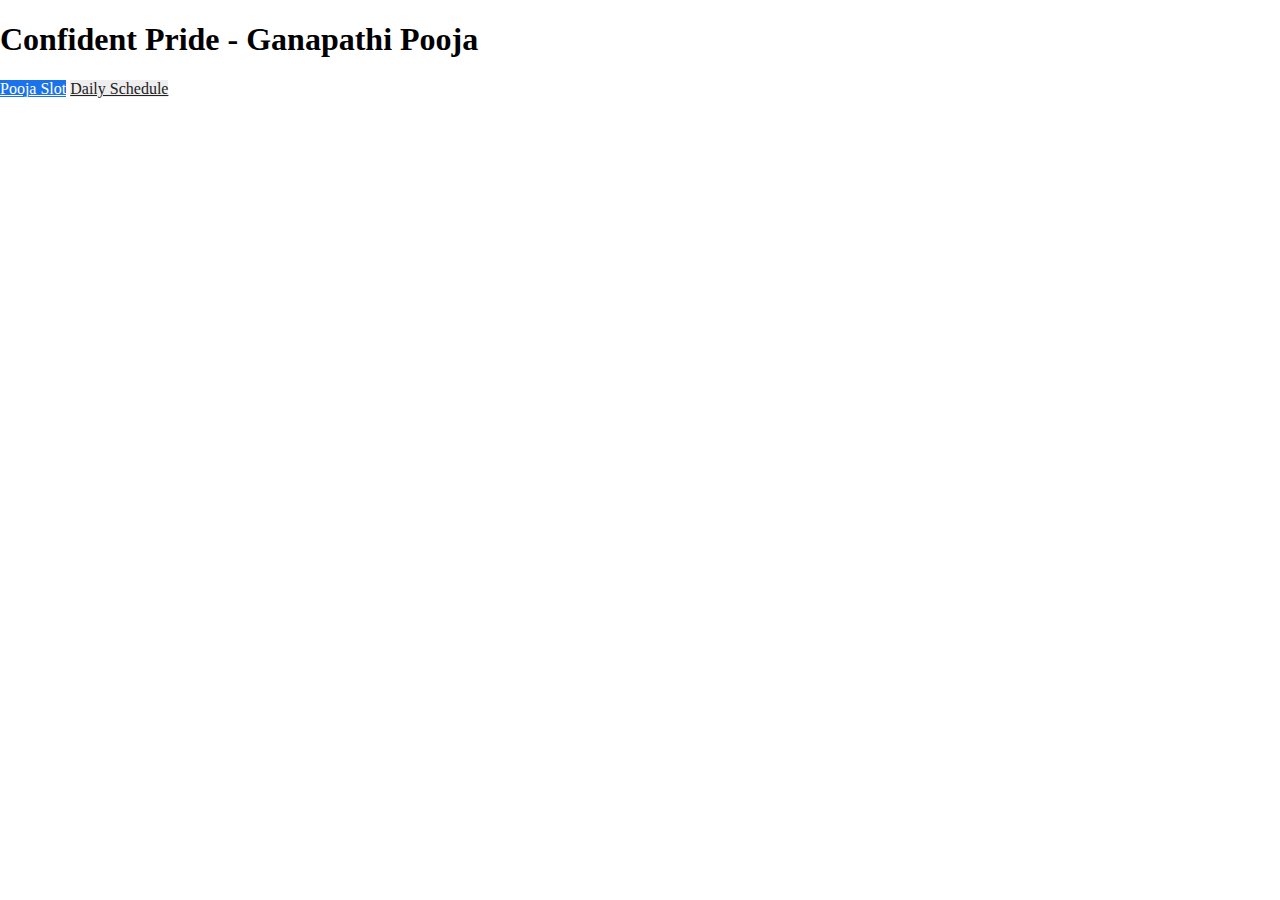
<file: index.html>
<!DOCTYPE html>
<html lang="en">
<head>
  <meta charset="UTF-8">
  <meta name="viewport" content="width=device-width, initial-scale=1">
  <title>Confident Pride - Ganapathi Pooja</title>
  <link rel="stylesheet" href="css/booking.css">
</head>
<body>
  <header>
    <h1>Confident Pride - Ganapathi Pooja</h1>
    <div class="nav-buttons">
      <a href="booking.html" class="btn-primary">Pooja Slot</a>
      <a href="daily.html" class="btn-secondary">Daily Schedule</a>
    </div>
  </header>
</body>
</html>
</file>
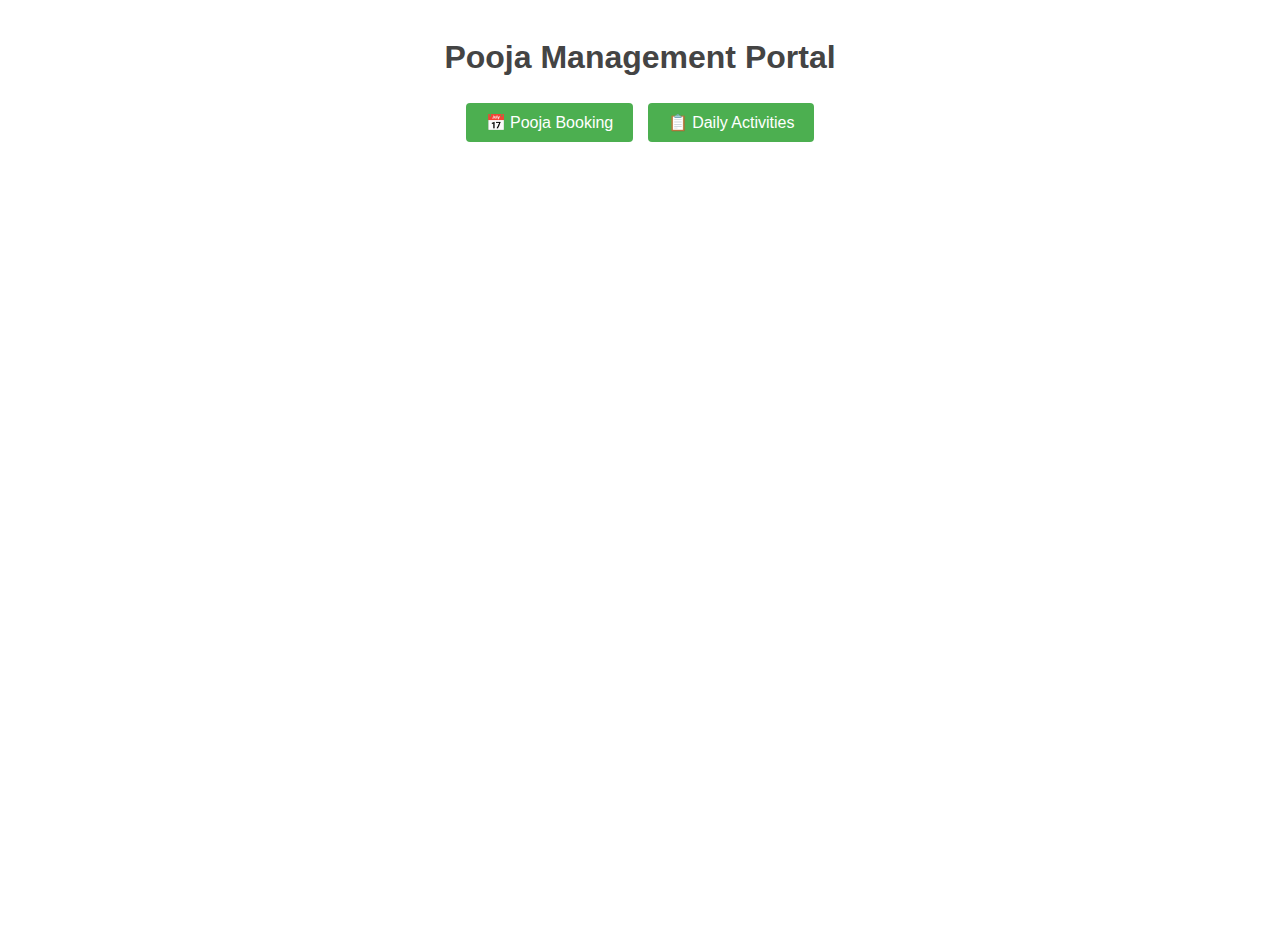
<file: public/index.html>
<!DOCTYPE html>
<html lang="en">
<head>
  <meta charset="UTF-8" />
  <title>Pooja Management Portal</title>
  <style>
    body {
      font-family: Arial, sans-serif;
      padding: 10px;
      text-align: center;
    }
    h1 {
      color: #444;
    }
    .btn {
      background-color: #4CAF50;
      color: white;
      padding: 10px 20px;
      margin: 5px;
      border: none;
      border-radius: 4px;
      cursor: pointer;
      font-size: 16px;
    }
    .btn:hover {
      background-color: #45a049;
    }
    iframe {
      width: 100%;
      height: 85vh;
      border: none;
      margin-top: 15px;
      background-color: white;
    }
  </style>
</head>
<body>

  <h1>Pooja Management Portal</h1>

  <!-- Buttons to load different pages -->
  <button class="btn" onclick="loadApp('https://script.google.com/macros/s/AKfycbyZVd0mKmluCkZcCJxsFVakcjnXybf4bA_Qj9QoYZu5_y0-ZfplZ6g2YLfdbqIJrK0/exec')">📅 Pooja Booking</button>
  <button class="btn" onclick="loadApp('https://script.google.com/macros/s/AKfycbwwmuwT09O3DGHoMr0VsGGGmY2eEWH7Ojt375R6YzLw_JMykunCP5FdPkZ3Q7QfkQXTjg/exec?date=2025-09-03')">📋 Daily Activities</button>
 
  <!-- Iframe to load the selected page -->
  <iframe id="frame"></iframe>

  <script>
    function loadApp(url) {
      // Use the proxy so X-Frame-Options is stripped
      document.getElementById('frame').src = `/proxy?url=${encodeURIComponent(url)}`;
    }
  </script>

</body>
</html>
</file>
<file: css/booking.css>
:root {
  --card-bg: rgba(255, 255, 255, 0.95);
  --brand: #1a73e8;
  --ok: #2e7d32;
  --warn: #ff9800;
  --bad: #d32f2f;
  --muted: #777;
  --radius: 10px;
}

html, body { height: 100%; margin: 0; padding: 0; }
body {
  background-image: url('https://i.postimg.cc/cLnkTkCq/Ganesh-banner.jpg');
  background-size: cover;
  background-position: center;
  background-repeat: no-repeat;
  min-height: 100vh;
  display: flex;
  flex-direction: column;
}

@supports (-webkit-touch-callout: none) {
  body { background-attachment: scroll; }
}

.form-container {
  width: 100%;
  max-width: 720px;
  background: rgba(255, 255, 255, 0.25);
  border-radius: var(--radius);
  padding: 20px 30px;
  box-shadow: 0 8px 30px rgba(0,0,0,0.25);
  position: relative;
  backdrop-filter: blur(10px);
  -webkit-backdrop-filter: blur(10px);
}

h2 { margin: 0 0 10px 0; color: var(--brand); text-align: center; font-weight: 700; font-size: 1.8rem; }
.info-text { color: #555; margin-bottom: 12px; text-align: center; font-size: 1rem; }

.form-group { display: flex; flex-direction: column; margin-bottom: 16px; }
label { font-weight: 600; margin-bottom: 6px; font-size: 1rem; color: #222; }
input[type="text"], input[type="tel"], select {
  padding: 10px 12px; border-radius: 8px; border: 1px solid #ccc; font-size: 1rem; outline: none; font-family: Arial, sans-serif;
}
input[type="text"]:focus, input[type="tel"]:focus, select:focus { box-shadow: 0 0 0 3px rgba(26,115,232,0.08); border-color: var(--brand); }
input[readonly] { background: #eee; }

.time-options { display: flex; gap: 20px; flex-wrap: wrap; }
.time-options label { cursor: pointer; font-weight: 600; font-size: 1rem; }
.time-options input[type="radio"] { margin-right: 6px; cursor: pointer; }

#bookingStatus { font-weight: 700; min-height: 1.3em; margin-bottom: 10px; text-align: center; font-size: 1rem; }
.msg.success { color: var(--ok); }
.msg.warn { color: var(--warn); }
.msg.error { color: var(--bad); }

.actions { display: flex; gap: 12px; margin-top: 10px; justify-content: center; flex-wrap: wrap; }
.btn { flex: 1 1 150px; max-width: 180px; padding: 12px 14px; border-radius: 8px; border: none; cursor: pointer; font-weight: 700; font-size: 1rem; transition: background 0.3s ease; min-width: 140px; }
.btn-primary { background: var(--brand); color: #fff; }
.btn-primary:disabled { background: #9bbcfb; cursor: not-allowed; }
.btn-secondary { background: #eee; color: #222; }
.btn-secondary:hover { background: #ddd; }

#loadingSpinner {
  display: none; position: absolute; top: 50%; left: 50%; width: 48px; height: 48px; margin: -24px 0 0 -24px;
  border: 5px solid var(--brand); border-top-color: transparent; border-radius: 50%; animation: spin 1s linear infinite; z-index: 10;
}
@keyframes spin { to { transform: rotate(360deg); } }

#popupOverlay { display: none; position: fixed; inset: 0; background: rgba(0,0,0,0.5); z-index: 1000; align-items: center; justify-content: center; }
#popup { background: var(--card-bg); border-radius: var(--radius); padding: 24px 32px; max-width: 400px; box-shadow: 0 8px 30px rgba(0,0,0,0.25); text-align: center; font-weight: 700; font-size: 1.1rem; color: var(--brand); position: relative; }
#popup.success { color: var(--ok); }
#popup.error { color: var(--bad); }
#popup button { margin-top: 20px; padding: 10px 20px; font-weight: 600; border-radius: 8px; border: none; cursor: pointer; background: var(--brand); color: #fff; font-size: 1rem; }

@media (max-width: 520px) {
  h2 { font-size: 1.4rem; }
  .actions { flex-direction: column; }
  .btn { max-width: 100%; min-width: auto; }
  .time-options { gap: 10px; }
}
</file>
